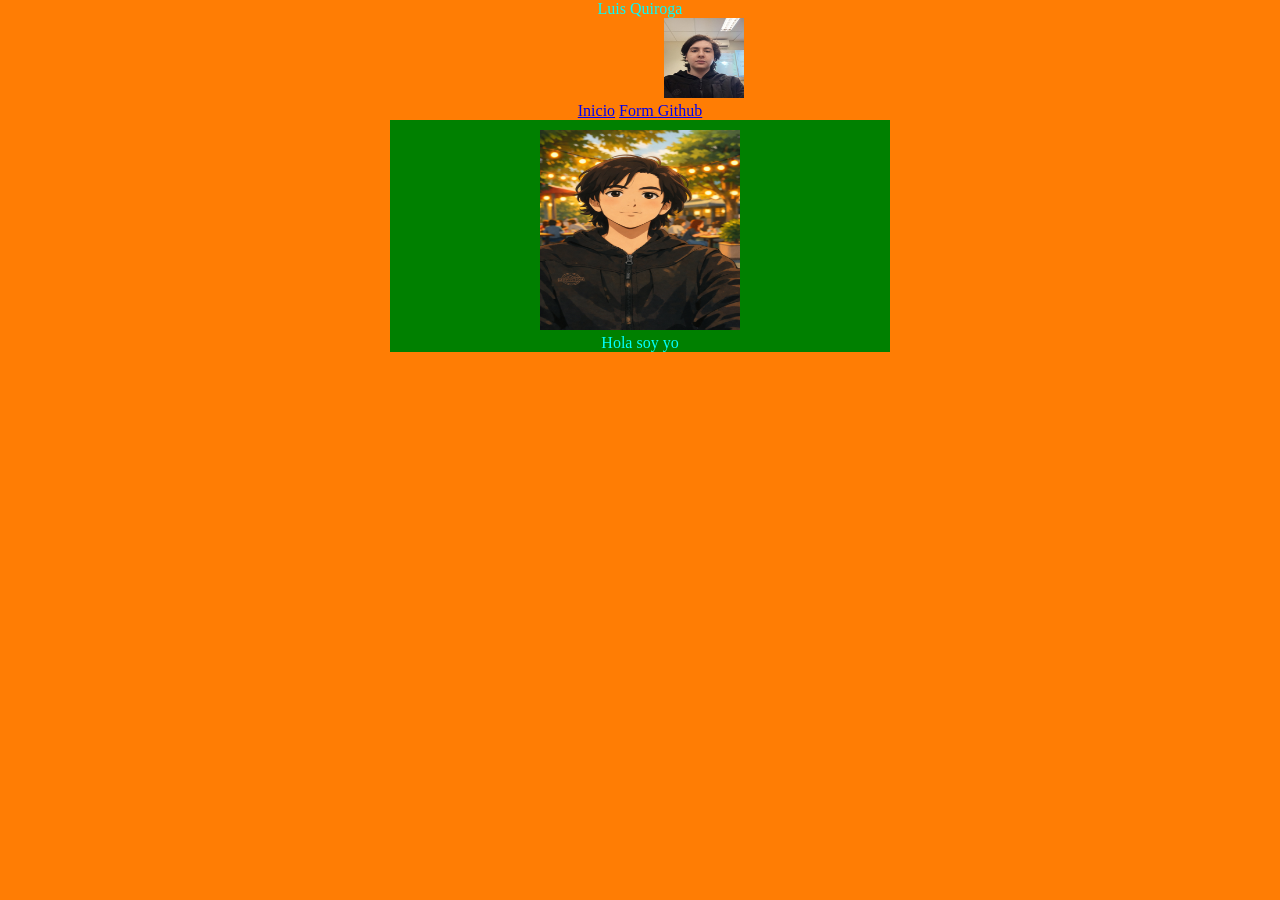
<file: index.html>
<!DOCTYPE html>
<html lang="es">

<head>
    <meta charset="UTF-8">
    <meta name="viewport" content="width=device-width, initial-scale=1.0">
    <title>Actividad</title>
    <link rel="stylesheet" href="css/main.css">
</head>

<body>
    <header>
    
        <p>Luis Quiroga</p> 
        <img class="img1" src="img/foto.jpeg" alt="img1">
        
  <div class="navbar">

            <a href="index.html"><i class="Inicio    "></i> Inicio</a>
            <a href="form.html"><i class="Form       "   ></i> Form </a>
            <a href="https://github.com/LuisQuiroga470"><i class="github"></i> Github</a>

        </div>

    </header>

    <main class="contenedor">
      

        <div class="CV">

<img src="img/img_chatgpt.png" class="img2">

<p>Hola soy yo</p>
        </div>




    </main>
</body>

</html>
</file>
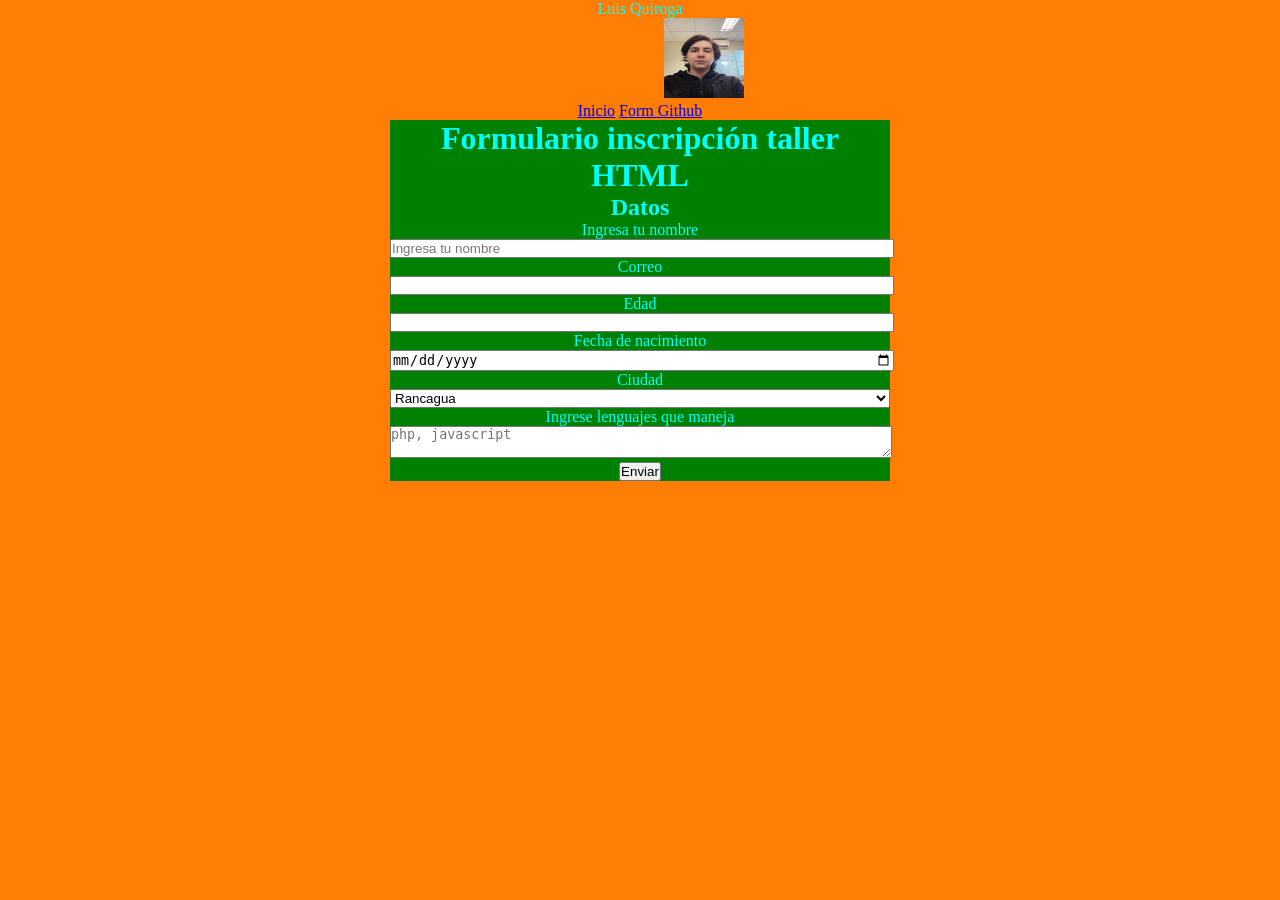
<file: form.html>
<!DOCTYPE html>
<html lang="es">

<head>
    <meta charset="UTF-8">
    <meta name="viewport" content="width=device-width, initial-scale=1.0">
    <title>Actividad</title>
    <link rel="stylesheet" href="css/main.css">
</head>

<body>
    <header>

        <p>Luis Quiroga</p>
        <img class="img1" src="img/foto.jpeg" alt="img1">

 <div class="navbar">

            <a href="index.html"><i class="Inicio    "></i> Inicio</a>
            <a href="form.html"><i class="Form       "></i> Form </a>
            <a href="https://github.com/LuisQuiroga470"><i class="github"></i> Github</a>
        </div>

    </header>

    <main class="contenedor">
       
        <h1>Formulario inscripción taller HTML</h1>


        <main class="contenedor">
            <section class="card">
                <h2>Datos</h2>
                <form action="#" method="get">


                    <div>
                        <label>Ingresa tu nombre</label>
                        <input type="text" name="txt_nombre" placeholder="Ingresa tu nombre" required>

                    </div>

                    <div>
                        <label>Correo</label>
                        <input type="email" name="txtmail">
                    </div>

                    <div>
                        <label>Edad</label>
                        <input type="number">
                    </div>
                    <div>
                        <label>Fecha de nacimiento</label>
                        <input type="date">
                    </div>


                    <div>
                        <label>Ciudad</label>
                        <select name="">
                            <option value="op1">Rancagua</option>
                            <option value="op2">Requinoa</option>
                            <option value="op3">Codegua</option>
                        </select>
                    </div>
                    <div>
                        <label>Ingrese lenguajes que maneja</label>
                        <textarea name="" placeholder="php, javascript"></textarea>

                    </div>



                    <div>
                        <button type="submit">Enviar</button>
                    </div>


                </form>
            </section>
        </main>


</html>
</file>
<file: css/main.css>
*{

margin: 0;
padding: 0;




}
header{

text-align: center;
 margin: 0 auto; 
}
.contenedor{

    text-align: center;
     margin: 0 auto; 
     max-width: 500px;
     background-color: green;
}

.img1{
    width: 80px;
    height: 80px;
    padding-left: 10%;

    



}
.img2{
  width: 200px;
    height: 200px;
    padding-top: 2%;


}
body{
background-color: rgb(255, 125, 4);
color:aqua;
}

input,select,textarea{

    width: 100%;




}
</file>
